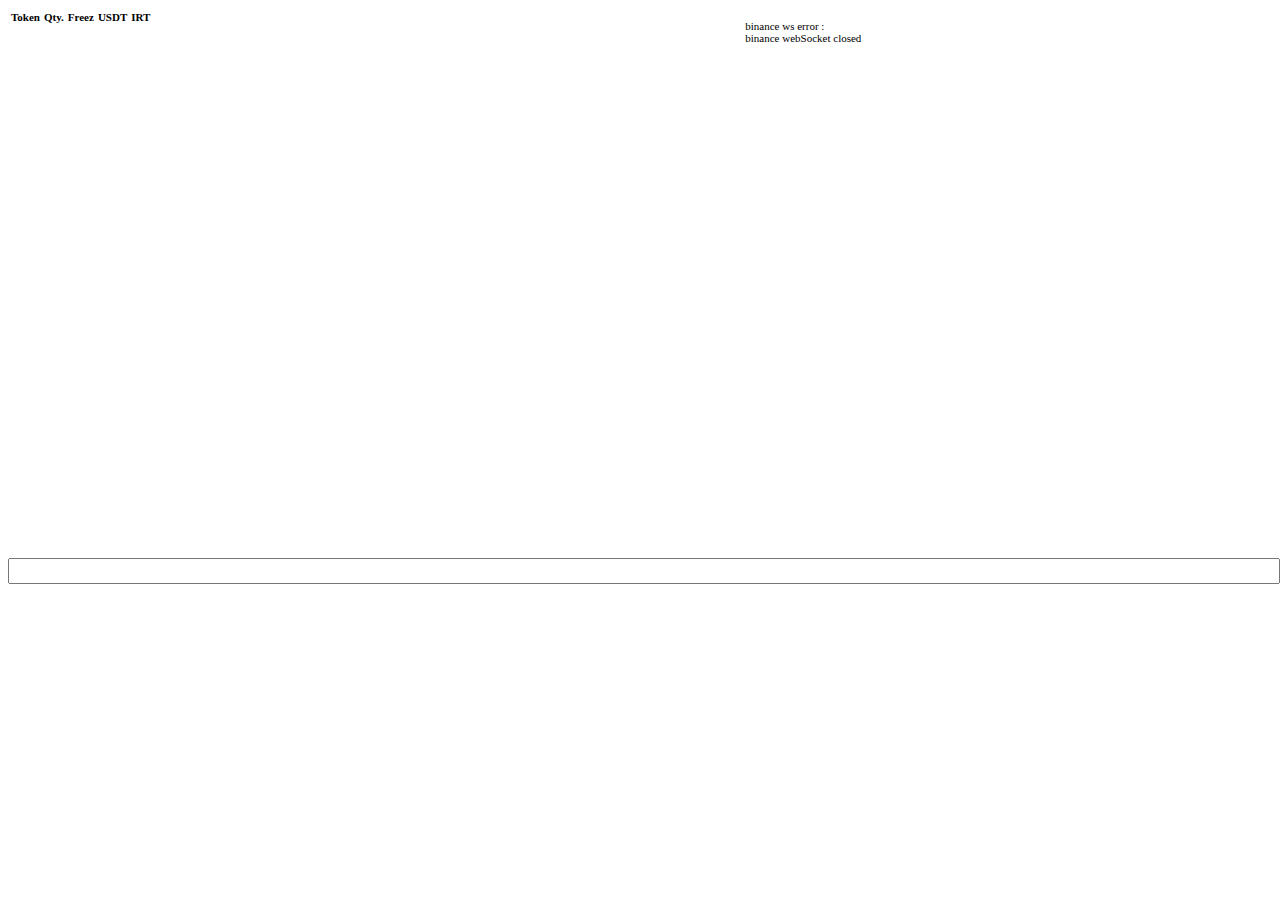
<file: shibaTrade.html>
<!DOCTYPE html>
<html>
    <head>
        <meta http-equiv="Content-Type" content="text/html; charset=utf-8" />
        <meta name="viewport" content="width=device-width, initial-scale=1">
        <link href='http://www.fontonline.ir/css/BYekan.css' rel='stylesheet' type='text/css'>
        <!--<link rel="stylesheet" href="https://fonts.googleapis.com/icon?family=Material+Icons">
         <script src="//code.jquery.com/jquery-1.11.3.min.js"></script>
        <script src="//code.jquery.com/jquery-migrate-1.2.1.min.js"></script> -->
        <!-- <link rel="stylesheet" href="css/hmmain.css" type='text/css'> -->
        <!-- <script type="text/javascript" src="script/BinanceSocket.js"></script> -->
       <style>
           [class*="col-"] {
  float: left;
  padding: 0px;
  width: 100%;
  /* max-height:300px; */
}

@media only screen and (min-width: 600px) {
  .col-s-1 {width: 8.33%;}
  .col-s-2 {width: 16.66%;}
  .col-s-3 {width: 25%;}
  .col-s-4 {width: 33.33%;}
  .col-s-5 {width: 41.66%;}
  .col-s-6 {width: 50%;}
  .col-s-7 {width: 58.33%;}
  .col-s-8 {width: 66.66%;}
  .col-s-9 {width: 75%;}
  .col-s-10 {width: 83.33%;}
  .col-s-11 {width: 91.66%;}
  .col-s-12 {width: 100%;}
}

@media only screen and (min-width: 768px) {
  .col-1 {width: 8.33%;}
  .col-2 {width: 16.66%;}
  .col-3 {width: 25%;}
  .col-4 {width: 33.33%;}
  .col-5 {width: 41.66%;}
  .col-6 {width: 50%;}
  .col-7 {width: 58.33%;}
  .col-8 {width: 66.66%;}
  .col-9 {width: 75%;}
  .col-10 {width: 83.33%;}
  .col-11 {width: 91.66%;}
  .col-12 {width: 100%;}
}
       </style>
    </head>
    <body>
        <div class="col-7" style="overflow-y:auto;height:550px;font-size: 11px;">
            <table class="asset-table" id="asset-table">
                <tr class="asset-table-header" id="asset-table-header">
                    <th>Token</th>
                    <th>Qty.</th>
                    <th>Freez</th>
                    <th>USDT</th>
                    <th>IRT</th>
                </tr>
                <tbody class="asset-table-body" id="asset-table-body"></tbody>
            </table>
        </div>
        <div class="col-5" id="output-area" style="overflow-y:auto;height:550px;font-size: 11px;">
        </div>
        <div class="footer">
            <form id="commandForm">
                <input class="command" name="command" id="command" type="text" style="width: 100%; height: 20px;">
            </form>
        </div>
    </body>
    
    <script>
        var marketSymbol = "SHIB_USDT";
        var baseFound = [{
            'symbol' : "SHIB",
            'qty': 25000000
        }];
        var liskeyintervalID;
        var tradeIntervalID;
        var tradesData = null;
        var ordersData = null;
        var socket = null;
        var listenkey = null;//'hz3h4hnttyenz80dvhs0y40fs07n8idx4y87yb4ras4yjin3f0myurorg9axjxjv';
        var output = document.getElementById("output-area");
        var commandForm = document.getElementById("commandForm");
        
        commandForm.addEventListener('submit', handleCommand);
        // if(listenkey == null){
        //     listenkey = getListenkey();
        //     if(listenkey == null)
        //     {
        //         showMessage('listenkey error!');
        //     }
        //     else{
        //         showMessage('listenkey recievied : ' + listenkey);

        //socketManager();
        //getTradeData();
        binanceWebSocket();
        function binanceWebSocket(){
            let pairs = [
                'shibusdt',
                'luncusdt',
                'solusdt',
            ];

            pairs = pairs.map((pair) => `${pair}@trade`);
            //const pairString = pairs.join('/');
            //showMessage(pairString);
            //const socketApi = new SocketClient(`stream?streams=${pairString}`);
            var binws = new WebSocket('wss://data-stream.binance.com'); //stream?streams={pairString}`);

            // pairs.forEach(pair => {
            //     socketApi.setHandler(pair, (params) => showMessage(JSON.stringify(params)));
            // })
               
            binws.onopen = function(e) {
                var sdata = {
                                "method": "SUBSCRIBE",
                                "params": pairs, 
                                "id": 1
                            }
                binws.send(JSON.stringify(sdata));
                showMessage('binance webSocket connected');
            };
        
            // binws.on('pong', () => {
            //     showMessage('receieved pong from binance server');
            // });
            
            // binws.on('ping', () => {
            //     showMessage('receieved ping from binance server');
            //     binws.pong();
            // });
        
            binws.onclose = () => {
                showMessage('binance webSocket closed');
            };
            
            binws.onerror = (err) => {
                showMessage('binance ws error : ', err);
            };
            
            binws.onmessage = (msg) => {
                try {
                    const message = JSON.parse(msg.data);
                    showMessage(syntaxHighlight(message));
                } catch (e) {
                    showMessage('bws Parse message failed', e);
                }
            }
            
                    //this.heartBeat();
        
            function heartBeat() {
                setInterval(() => {
                    if (binws.readyState === WebSocket.OPEN) {
                        binws.ping();
                        showMessage("ping server");
                    }
                }, 5000);
            }
        }
        function syntaxHighlight(json) {
            if (typeof json != 'string') {
                json = JSON.stringify(json, undefined, 2);
            }
            json = json.replace(/&/g, '&amp;').replace(/</g, '&lt;').replace(/>/g, '&gt;');
            return json.replace(/("(\\u[a-zA-Z0-9]{4}|\\[^u]|[^\\"])*"(\s*:)?|\b(true|false|null)\b|-?\d+(?:\.\d*)?(?:[eE][+\-]?\d+)?)/g, function (match) {
                var cls = 'number';
                if (/^"/.test(match)) {
                    if (/:$/.test(match)) {
                        cls = 'key';
                    } else {
                        cls = 'string';
                    }
                } else if (/true|false/.test(match)) {
                    cls = 'boolean';
                } else if (/null/.test(match)) {
                    cls = 'null';
                }
                return '<span class="' + cls + '">' + match + '</span>';
            });
        }
        function socketManager()
        {
            socket = new WebSocket('wss://stream.binance.com:9443');
            socket.onopen = function(e) {
            var sdata = {
                            "method": "SUBSCRIBE",
                            "params": ["solusdt@aggTrade","shibusdt@aggTrade","luncusdt@aggTrade"], 
                            "id": 1
                        }
            socket.send(JSON.stringify(sdata));
            showMessage("[open] Connection established");
            showMessage("Sending to server");
        };

            socket.onmessage = function(event) {
                showMessage(event.data);
                var jso = JSON.parse(event.data);
                showMessage(syntaxHighlight(jso));
                //showMessage(`[message] Data received from server: ${jso.stream}`);
            };

            socket.onclose = function(event) {
                if (event.wasClean) {
                    showMessage(`[close] Connection closed cleanly, code=${event.code} reason=${event.reason}`);
                } else {
                    // e.g. server process killed or network down
                    // event.code is usually 1006 in this case
                    showMessage('[close] Connection died');
                }
            };

            socket.onerror = function(error) {
                showMessage(`[error] ${error.message}`);
            };
        }   
        async function getTrades() {
            let response = await fetch("/tabdeal/Source/TradeAnalaizer.php", {
                method: "POST",
                headers: {
                    "Content-Type": "application/x-www-form-urlencoded; charset=UTF-8",
                },
                body: `marketSymbol=${marketSymbol}`,
            });
            if(response.status === 200){
                let res = await response.text();
                //showMessage(res);
                tradesData = JSON.parse(res);
                showMessage(tradesData.symbol);
                tradesData.lastTrades.forEach(trade => {
                    showMessage(trade.time + " " + trade.price);
                    
                });
                return tradesData;
            }
            else{
                return null;
            }
        }
        async function getListenkey(){
            let response = await fetch("/tabdeal/Source/tabdealTools.php", {
                method: "POST",
                headers: {
                    "Content-Type": "application/x-www-form-urlencoded; charset=UTF-8",
                },
                body: `listenkey=${listenkey}`,
            });
            if(response.status === 200)
            {
                let res = await response.text();
                var jso = JSON.parse(res);
                listenkey = jso.listenKey;
                if(listenkey){
                    if(liskeyintervalID){
                        clearInterval(liskeyintervalID);
                    }
                    liskeyintervalID = setInterval(getListenkey, 59 * 60000);
                    return listenkey;
                }
            }
            else {
                    return null;                    
            }
        }
        async function getTradeData(){
            fetch("/tabdeal/Source/trader.php", {
                method: "POST",
                headers: {
                    "Content-Type": "application/x-www-form-urlencoded; charset=UTF-8",
                },
                body: `marketSymbol=${marketSymbol}`,
            }).then((response) => response.text())
            .then(function(res){
                var jso = JSON.parse(res);
                //let temp = jso.
                showMessage(jso.time + "  " + jso.symbol);
                showMessage('60 min ago     : ' + jso.last60min.min + ' - ' + jso.last60min.avr + ' - ' + jso.last60min.max + '(' + jso.last60min.count + ')');
                showMessage('24 Hr. ago     : ' + jso.last24hr.min + ' - ' + jso.last24hr.avr + ' - ' + jso.last24hr.max + '(' + jso.last24hr.count  + ')');
                showMessage('bids & asks    : ' + jso.orderData.maxBuyPrice + '(' + jso.orderData.buyWeight + ') - ' + jso.orderData.minSellPrice + '(' + jso.orderData.sellWeight + ')');
                showMessage('last price     : ' + jso.lastPrice);
                showMessage('direction      : ' + jso.typicalDirection);
                showMessage('BM. direction  : ' + jso.buyerMakerDirection);
                showMessage('Sell Percent   : ' + jso.sellPercent);
                showMessage('Buy  Percent   : ' + jso.buyPercent);
                showMessage('--------------------------------------------------------------');
                if(tradeIntervalID){
                    clearInterval(tradeIntervalID);
                }
                tradeIntervalID = setInterval(getTradeData, 60000);
                //return listenkey;
            });
        }
       
        function showMessage(msg)
        {
            output.innerHTML += '<br>' + msg;
            output.scrollTop = output.scrollHeight;
        }
        
        function handleCommand(event){

           
           event.preventDefault();
           var ctb = document.getElementById("command");
           var strcom = ctb.value.split(" ");
        }
        
    </script>
</html>
</file>
